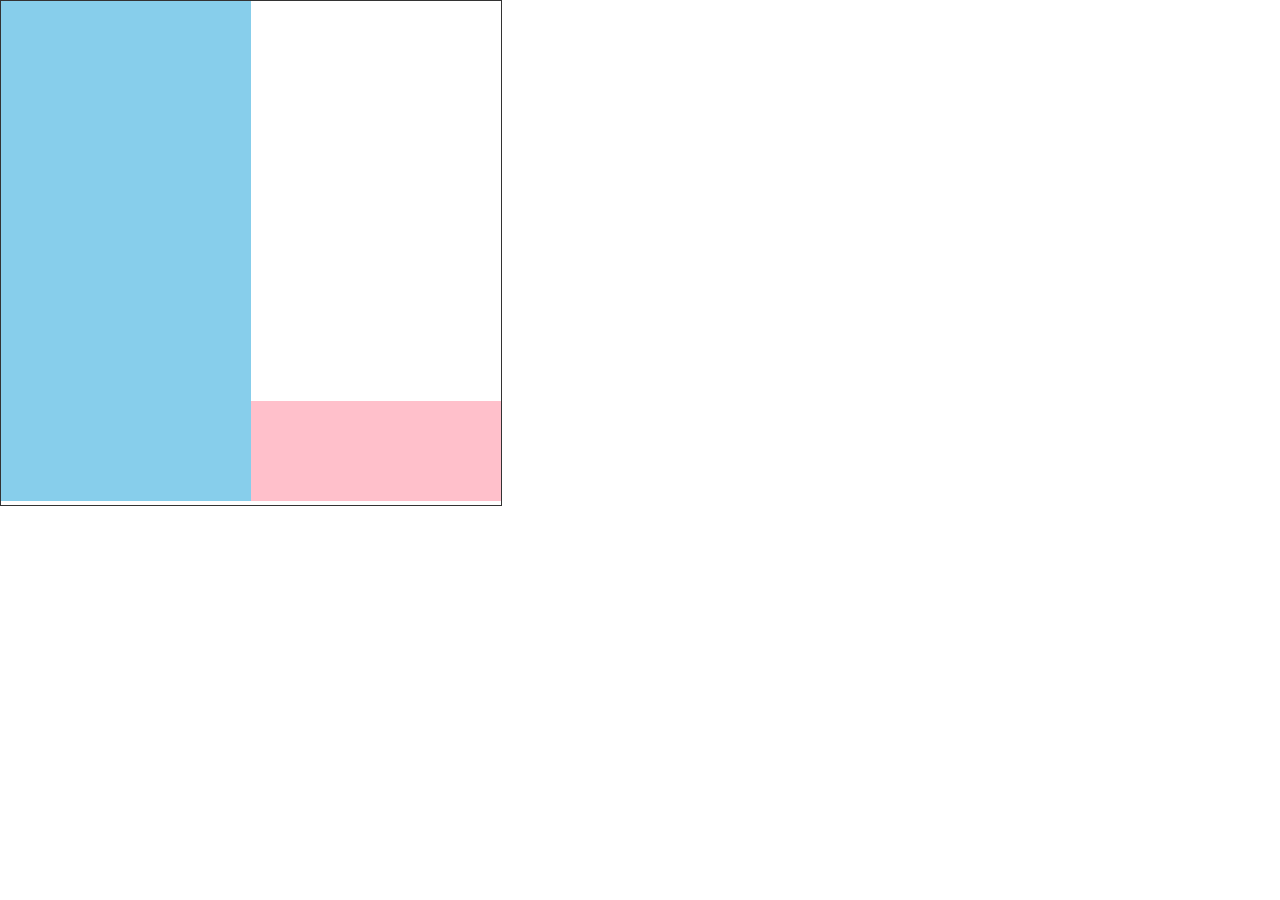
<file: css/测试.html>
<!DOCTYPE html>
<html lang="en">
<head>
	<meta charset="UTF-8">
	<title>Document</title>
	<style type="text/css">
		*{
			margin: 0;
			padding: 0;
		}
		.one{
			width: 500px;
			/*height: 300px;*/
			border: 1px solid #333;
			position: relative;
			/*display: table;*/
/*line-height: 500px;*/
		}
		.two{
			width: 50%;
			height: 500px;

			background: skyblue;
			/*position: absolute;*/
			display: inline-block;
		}
		.three{
            display: inline-block;
            height: 100px;
            width: 50%;
            height: 100px;
            background: pink;
            /*display: table-cell;*/
            /*vertical-align: middle;*/
            line-height: 500px;
            
		}
		.four{
            vertical-align: middle;
            line-height: 30px;
		}
	</style>
</head>
<body>
	<div class="one">
		<div class="two">
			
		</div><div class="three">
			<div class="four">
				
			</div>
		</div>
	</div>
</body>
</html>
</file>
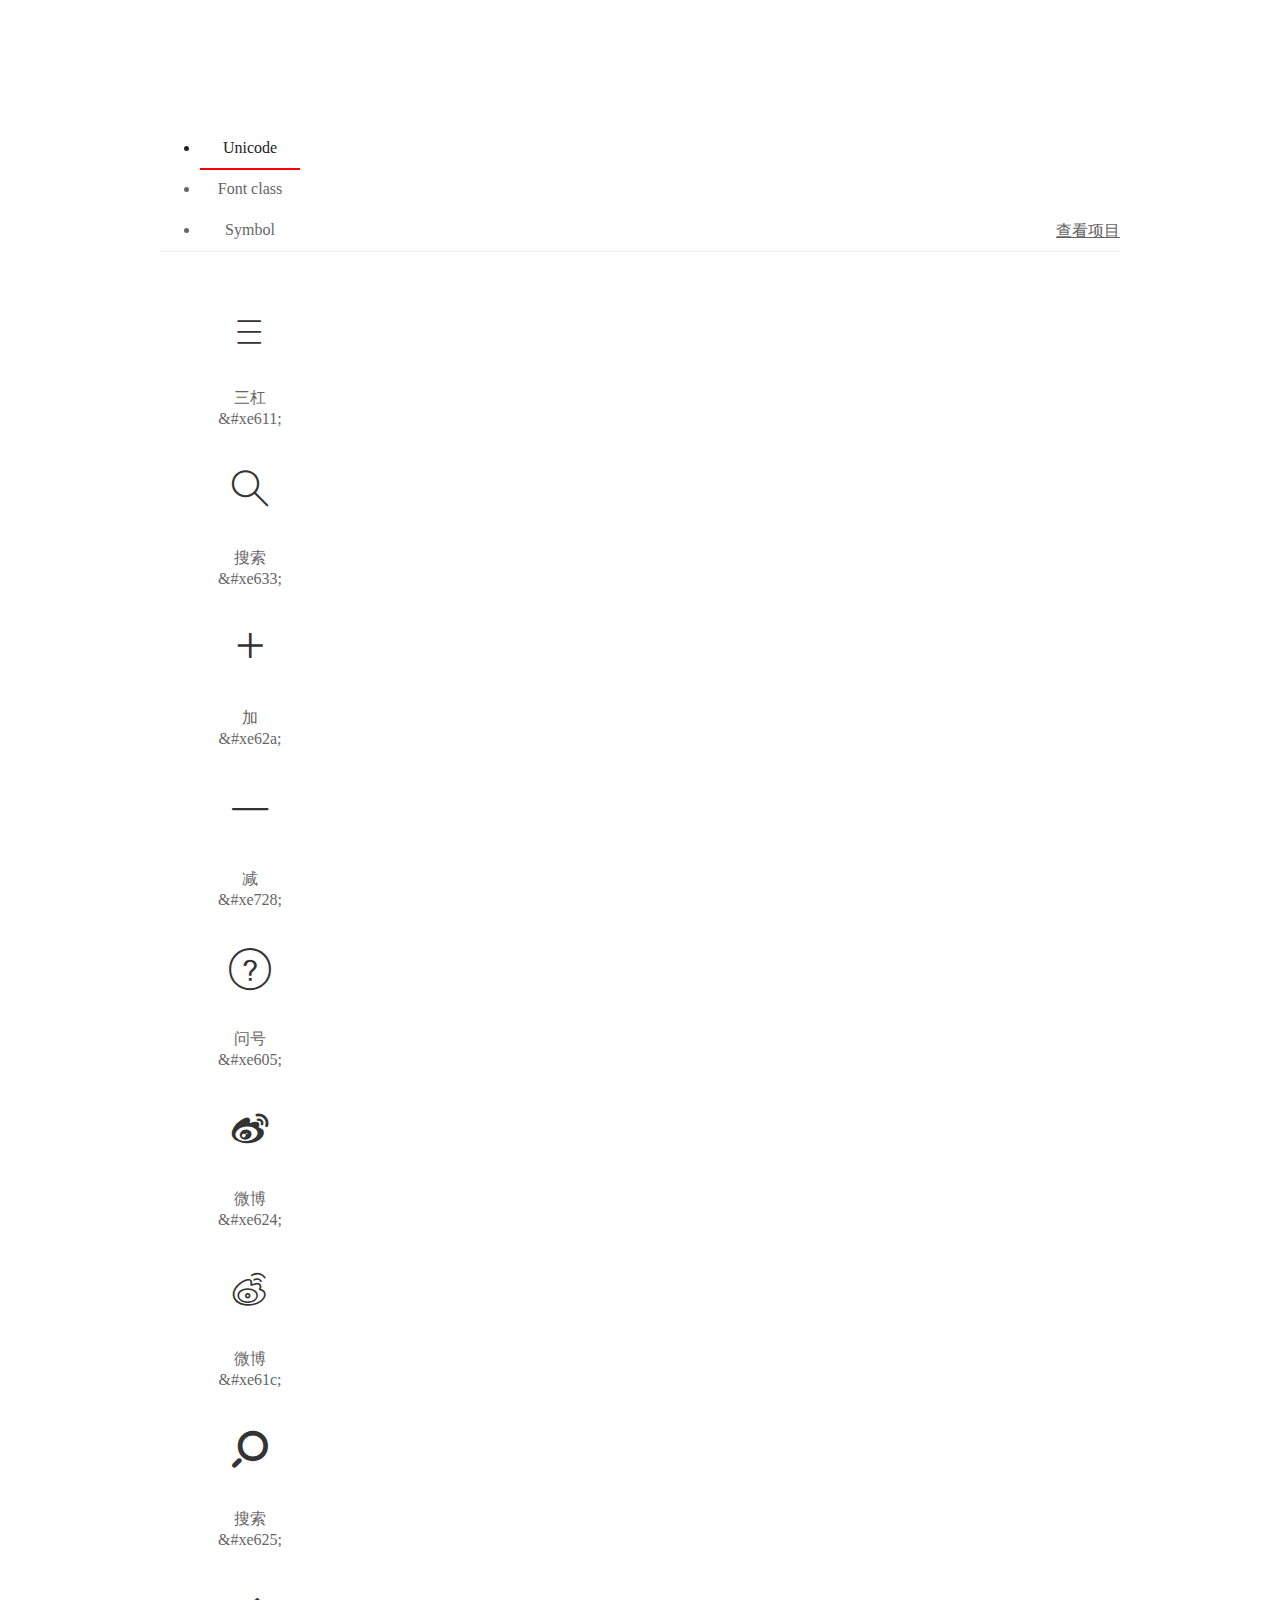
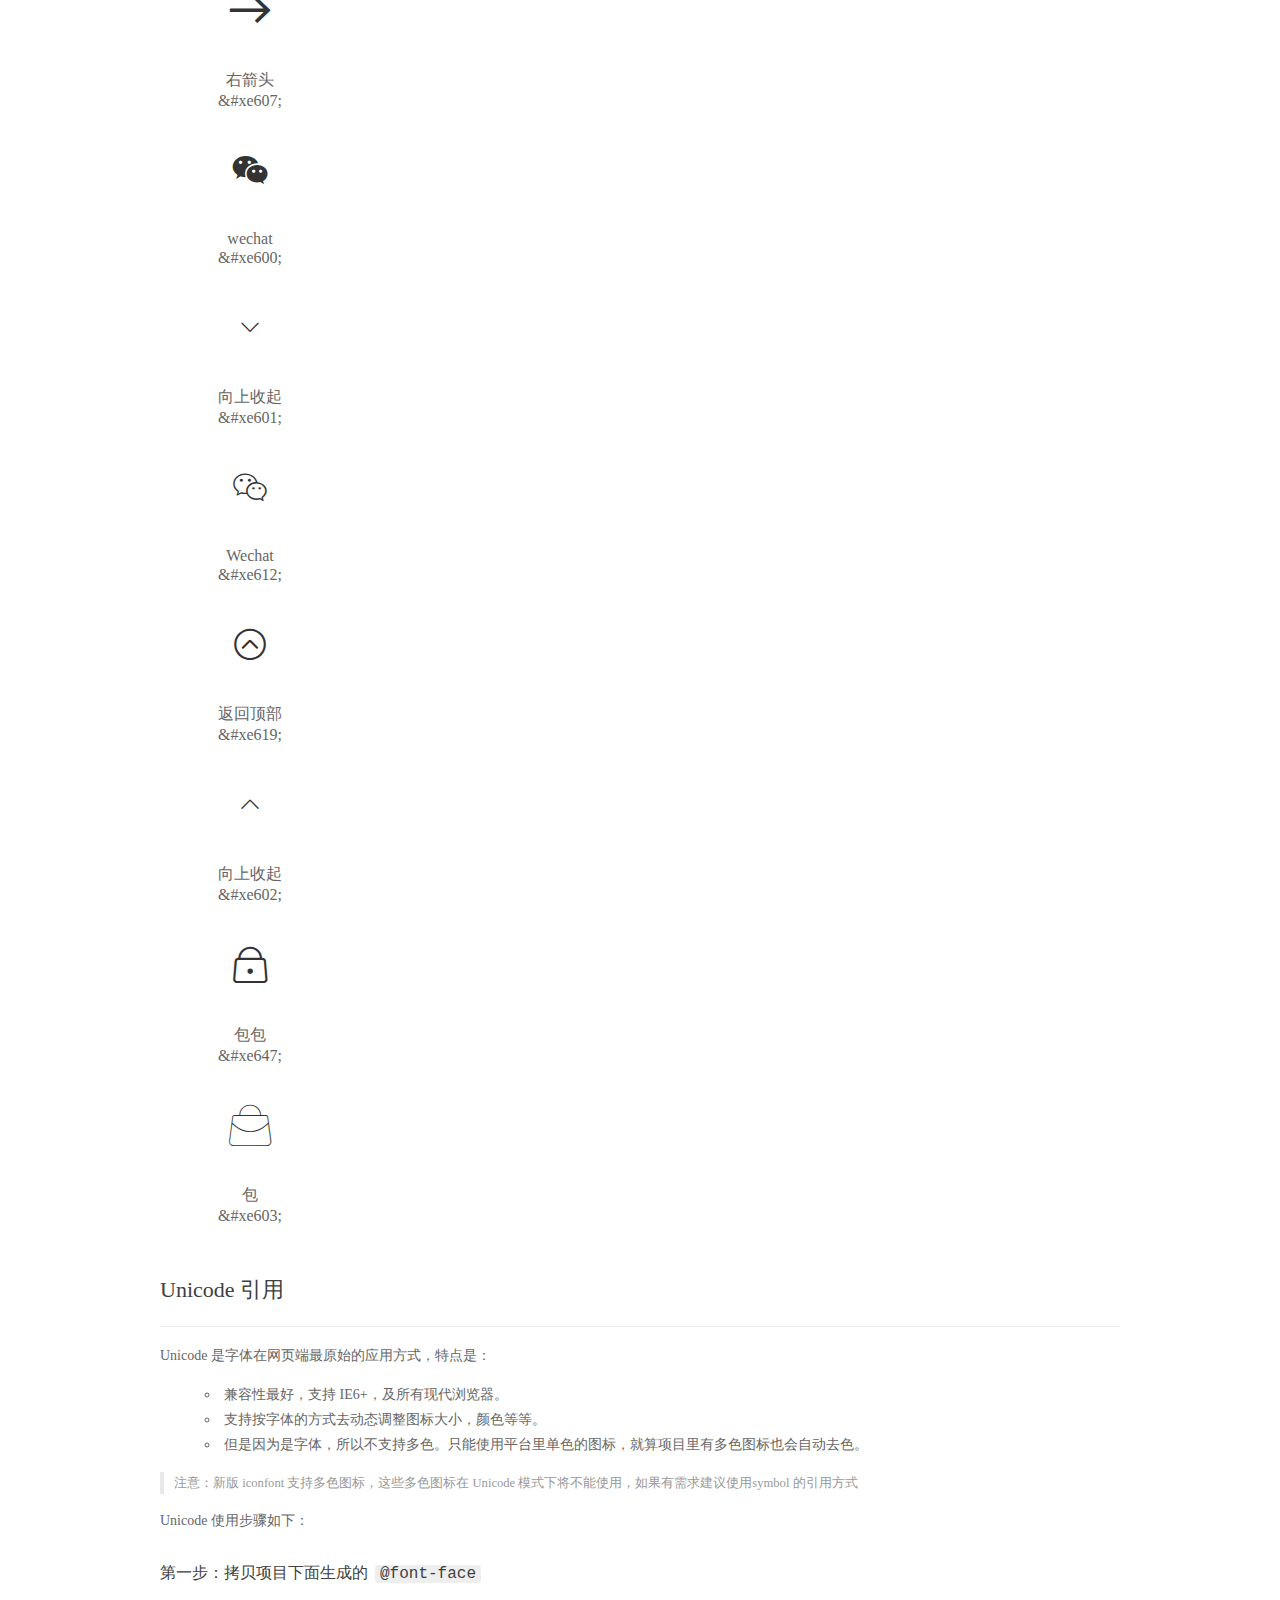
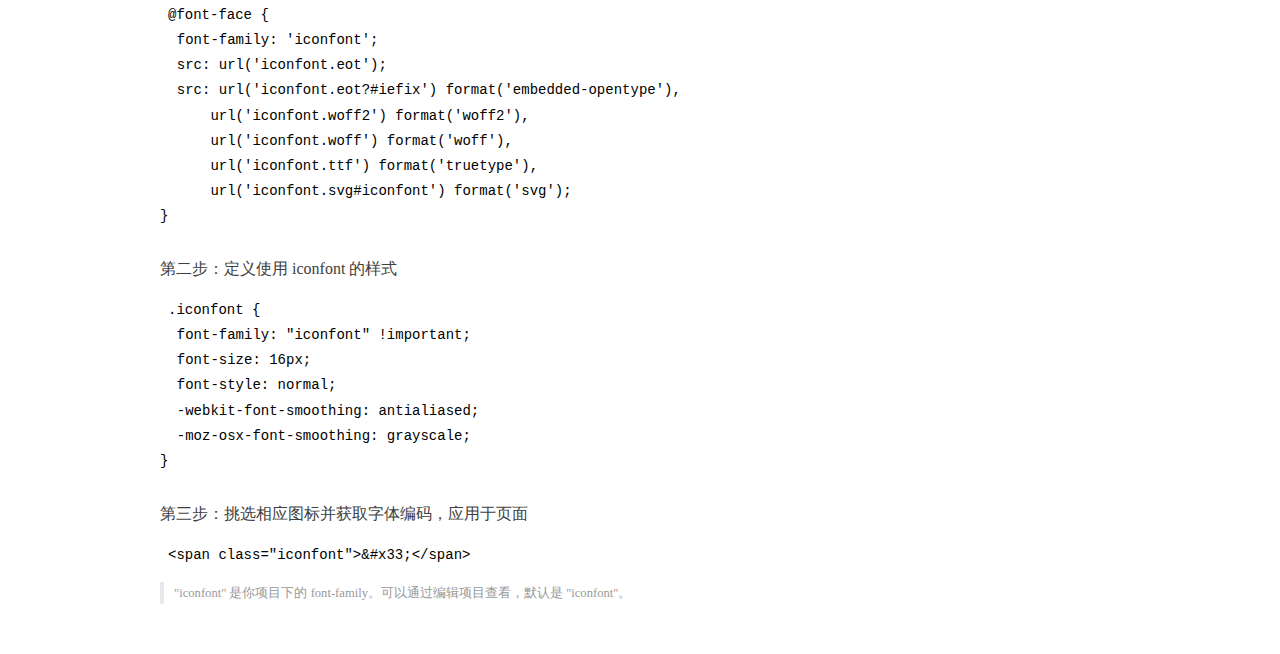
<file: font/demo_index.html>
<!DOCTYPE html>
<html>
<head>
  <meta charset="utf-8"/>
  <title>IconFont Demo</title>
  <link rel="shortcut icon" href="https://gtms04.alicdn.com/tps/i4/TB1_oz6GVXXXXaFXpXXJDFnIXXX-64-64.ico" type="image/x-icon"/>
  <link rel="stylesheet" href="https://g.alicdn.com/thx/cube/1.3.2/cube.min.css">
  <link rel="stylesheet" href="demo.css">
  <link rel="stylesheet" href="iconfont.css">
  <script src="iconfont.js"></script>
  <!-- jQuery -->
  <script src="https://a1.alicdn.com/oss/uploads/2018/12/26/7bfddb60-08e8-11e9-9b04-53e73bb6408b.js"></script>
  <!-- 代码高亮 -->
  <script src="https://a1.alicdn.com/oss/uploads/2018/12/26/a3f714d0-08e6-11e9-8a15-ebf944d7534c.js"></script>
</head>
<body>
  <div class="main">
    <h1 class="logo"><a href="https://www.iconfont.cn/" title="iconfont 首页" target="_blank">&#xe86b;</a></h1>
    <div class="nav-tabs">
      <ul id="tabs" class="dib-box">
        <li class="dib active"><span>Unicode</span></li>
        <li class="dib"><span>Font class</span></li>
        <li class="dib"><span>Symbol</span></li>
      </ul>
      
      <a href="https://www.iconfont.cn/manage/index?manage_type=myprojects&projectId=1362613" target="_blank" class="nav-more">查看项目</a>
      
    </div>
    <div class="tab-container">
      <div class="content unicode" style="display: block;">
          <ul class="icon_lists dib-box">
          
            <li class="dib">
              <span class="icon iconfont">&#xe611;</span>
                <div class="name">三杠</div>
                <div class="code-name">&amp;#xe611;</div>
              </li>
          
            <li class="dib">
              <span class="icon iconfont">&#xe633;</span>
                <div class="name">搜索</div>
                <div class="code-name">&amp;#xe633;</div>
              </li>
          
            <li class="dib">
              <span class="icon iconfont">&#xe62a;</span>
                <div class="name">加</div>
                <div class="code-name">&amp;#xe62a;</div>
              </li>
          
            <li class="dib">
              <span class="icon iconfont">&#xe728;</span>
                <div class="name">减</div>
                <div class="code-name">&amp;#xe728;</div>
              </li>
          
            <li class="dib">
              <span class="icon iconfont">&#xe605;</span>
                <div class="name">问号</div>
                <div class="code-name">&amp;#xe605;</div>
              </li>
          
            <li class="dib">
              <span class="icon iconfont">&#xe624;</span>
                <div class="name">微博</div>
                <div class="code-name">&amp;#xe624;</div>
              </li>
          
            <li class="dib">
              <span class="icon iconfont">&#xe61c;</span>
                <div class="name">微博</div>
                <div class="code-name">&amp;#xe61c;</div>
              </li>
          
            <li class="dib">
              <span class="icon iconfont">&#xe625;</span>
                <div class="name">搜索</div>
                <div class="code-name">&amp;#xe625;</div>
              </li>
          
            <li class="dib">
              <span class="icon iconfont">&#xe607;</span>
                <div class="name">右箭头</div>
                <div class="code-name">&amp;#xe607;</div>
              </li>
          
            <li class="dib">
              <span class="icon iconfont">&#xe600;</span>
                <div class="name">wechat</div>
                <div class="code-name">&amp;#xe600;</div>
              </li>
          
            <li class="dib">
              <span class="icon iconfont">&#xe601;</span>
                <div class="name">向上收起</div>
                <div class="code-name">&amp;#xe601;</div>
              </li>
          
            <li class="dib">
              <span class="icon iconfont">&#xe612;</span>
                <div class="name">Wechat</div>
                <div class="code-name">&amp;#xe612;</div>
              </li>
          
            <li class="dib">
              <span class="icon iconfont">&#xe619;</span>
                <div class="name">返回顶部</div>
                <div class="code-name">&amp;#xe619;</div>
              </li>
          
            <li class="dib">
              <span class="icon iconfont">&#xe602;</span>
                <div class="name">向上收起</div>
                <div class="code-name">&amp;#xe602;</div>
              </li>
          
            <li class="dib">
              <span class="icon iconfont">&#xe647;</span>
                <div class="name">包包</div>
                <div class="code-name">&amp;#xe647;</div>
              </li>
          
            <li class="dib">
              <span class="icon iconfont">&#xe603;</span>
                <div class="name">包</div>
                <div class="code-name">&amp;#xe603;</div>
              </li>
          
          </ul>
          <div class="article markdown">
          <h2 id="unicode-">Unicode 引用</h2>
          <hr>

          <p>Unicode 是字体在网页端最原始的应用方式，特点是：</p>
          <ul>
            <li>兼容性最好，支持 IE6+，及所有现代浏览器。</li>
            <li>支持按字体的方式去动态调整图标大小，颜色等等。</li>
            <li>但是因为是字体，所以不支持多色。只能使用平台里单色的图标，就算项目里有多色图标也会自动去色。</li>
          </ul>
          <blockquote>
            <p>注意：新版 iconfont 支持多色图标，这些多色图标在 Unicode 模式下将不能使用，如果有需求建议使用symbol 的引用方式</p>
          </blockquote>
          <p>Unicode 使用步骤如下：</p>
          <h3 id="-font-face">第一步：拷贝项目下面生成的 <code>@font-face</code></h3>
<pre><code class="language-css"
>@font-face {
  font-family: 'iconfont';
  src: url('iconfont.eot');
  src: url('iconfont.eot?#iefix') format('embedded-opentype'),
      url('iconfont.woff2') format('woff2'),
      url('iconfont.woff') format('woff'),
      url('iconfont.ttf') format('truetype'),
      url('iconfont.svg#iconfont') format('svg');
}
</code></pre>
          <h3 id="-iconfont-">第二步：定义使用 iconfont 的样式</h3>
<pre><code class="language-css"
>.iconfont {
  font-family: "iconfont" !important;
  font-size: 16px;
  font-style: normal;
  -webkit-font-smoothing: antialiased;
  -moz-osx-font-smoothing: grayscale;
}
</code></pre>
          <h3 id="-">第三步：挑选相应图标并获取字体编码，应用于页面</h3>
<pre>
<code class="language-html"
>&lt;span class="iconfont"&gt;&amp;#x33;&lt;/span&gt;
</code></pre>
          <blockquote>
            <p>"iconfont" 是你项目下的 font-family。可以通过编辑项目查看，默认是 "iconfont"。</p>
          </blockquote>
          </div>
      </div>
      <div class="content font-class">
        <ul class="icon_lists dib-box">
          
          <li class="dib">
            <span class="icon iconfont icon-sangang"></span>
            <div class="name">
              三杠
            </div>
            <div class="code-name">.icon-sangang
            </div>
          </li>
          
          <li class="dib">
            <span class="icon iconfont icon-sousuo"></span>
            <div class="name">
              搜索
            </div>
            <div class="code-name">.icon-sousuo
            </div>
          </li>
          
          <li class="dib">
            <span class="icon iconfont icon-jia"></span>
            <div class="name">
              加
            </div>
            <div class="code-name">.icon-jia
            </div>
          </li>
          
          <li class="dib">
            <span class="icon iconfont icon-plus-minus"></span>
            <div class="name">
              减
            </div>
            <div class="code-name">.icon-plus-minus
            </div>
          </li>
          
          <li class="dib">
            <span class="icon iconfont icon-wenhao"></span>
            <div class="name">
              问号
            </div>
            <div class="code-name">.icon-wenhao
            </div>
          </li>
          
          <li class="dib">
            <span class="icon iconfont icon-weibo"></span>
            <div class="name">
              微博
            </div>
            <div class="code-name">.icon-weibo
            </div>
          </li>
          
          <li class="dib">
            <span class="icon iconfont icon-weibo1"></span>
            <div class="name">
              微博
            </div>
            <div class="code-name">.icon-weibo1
            </div>
          </li>
          
          <li class="dib">
            <span class="icon iconfont icon-sousuo1"></span>
            <div class="name">
              搜索
            </div>
            <div class="code-name">.icon-sousuo1
            </div>
          </li>
          
          <li class="dib">
            <span class="icon iconfont icon-youjiantou"></span>
            <div class="name">
              右箭头
            </div>
            <div class="code-name">.icon-youjiantou
            </div>
          </li>
          
          <li class="dib">
            <span class="icon iconfont icon-wechat"></span>
            <div class="name">
              wechat
            </div>
            <div class="code-name">.icon-wechat
            </div>
          </li>
          
          <li class="dib">
            <span class="icon iconfont icon-down"></span>
            <div class="name">
              向上收起
            </div>
            <div class="code-name">.icon-down
            </div>
          </li>
          
          <li class="dib">
            <span class="icon iconfont icon-Wechat"></span>
            <div class="name">
              Wechat
            </div>
            <div class="code-name">.icon-Wechat
            </div>
          </li>
          
          <li class="dib">
            <span class="icon iconfont icon-fanhuidingbu"></span>
            <div class="name">
              返回顶部
            </div>
            <div class="code-name">.icon-fanhuidingbu
            </div>
          </li>
          
          <li class="dib">
            <span class="icon iconfont icon-down-copy"></span>
            <div class="name">
              向上收起
            </div>
            <div class="code-name">.icon-down-copy
            </div>
          </li>
          
          <li class="dib">
            <span class="icon iconfont icon-baobao"></span>
            <div class="name">
              包包
            </div>
            <div class="code-name">.icon-baobao
            </div>
          </li>
          
          <li class="dib">
            <span class="icon iconfont icon-bao"></span>
            <div class="name">
              包
            </div>
            <div class="code-name">.icon-bao
            </div>
          </li>
          
        </ul>
        <div class="article markdown">
        <h2 id="font-class-">font-class 引用</h2>
        <hr>

        <p>font-class 是 Unicode 使用方式的一种变种，主要是解决 Unicode 书写不直观，语意不明确的问题。</p>
        <p>与 Unicode 使用方式相比，具有如下特点：</p>
        <ul>
          <li>兼容性良好，支持 IE8+，及所有现代浏览器。</li>
          <li>相比于 Unicode 语意明确，书写更直观。可以很容易分辨这个 icon 是什么。</li>
          <li>因为使用 class 来定义图标，所以当要替换图标时，只需要修改 class 里面的 Unicode 引用。</li>
          <li>不过因为本质上还是使用的字体，所以多色图标还是不支持的。</li>
        </ul>
        <p>使用步骤如下：</p>
        <h3 id="-fontclass-">第一步：引入项目下面生成的 fontclass 代码：</h3>
<pre><code class="language-html">&lt;link rel="stylesheet" href="./iconfont.css"&gt;
</code></pre>
        <h3 id="-">第二步：挑选相应图标并获取类名，应用于页面：</h3>
<pre><code class="language-html">&lt;span class="iconfont icon-xxx"&gt;&lt;/span&gt;
</code></pre>
        <blockquote>
          <p>"
            iconfont" 是你项目下的 font-family。可以通过编辑项目查看，默认是 "iconfont"。</p>
        </blockquote>
      </div>
      </div>
      <div class="content symbol">
          <ul class="icon_lists dib-box">
          
            <li class="dib">
                <svg class="icon svg-icon" aria-hidden="true">
                  <use xlink:href="#icon-sangang"></use>
                </svg>
                <div class="name">三杠</div>
                <div class="code-name">#icon-sangang</div>
            </li>
          
            <li class="dib">
                <svg class="icon svg-icon" aria-hidden="true">
                  <use xlink:href="#icon-sousuo"></use>
                </svg>
                <div class="name">搜索</div>
                <div class="code-name">#icon-sousuo</div>
            </li>
          
            <li class="dib">
                <svg class="icon svg-icon" aria-hidden="true">
                  <use xlink:href="#icon-jia"></use>
                </svg>
                <div class="name">加</div>
                <div class="code-name">#icon-jia</div>
            </li>
          
            <li class="dib">
                <svg class="icon svg-icon" aria-hidden="true">
                  <use xlink:href="#icon-plus-minus"></use>
                </svg>
                <div class="name">减</div>
                <div class="code-name">#icon-plus-minus</div>
            </li>
          
            <li class="dib">
                <svg class="icon svg-icon" aria-hidden="true">
                  <use xlink:href="#icon-wenhao"></use>
                </svg>
                <div class="name">问号</div>
                <div class="code-name">#icon-wenhao</div>
            </li>
          
            <li class="dib">
                <svg class="icon svg-icon" aria-hidden="true">
                  <use xlink:href="#icon-weibo"></use>
                </svg>
                <div class="name">微博</div>
                <div class="code-name">#icon-weibo</div>
            </li>
          
            <li class="dib">
                <svg class="icon svg-icon" aria-hidden="true">
                  <use xlink:href="#icon-weibo1"></use>
                </svg>
                <div class="name">微博</div>
                <div class="code-name">#icon-weibo1</div>
            </li>
          
            <li class="dib">
                <svg class="icon svg-icon" aria-hidden="true">
                  <use xlink:href="#icon-sousuo1"></use>
                </svg>
                <div class="name">搜索</div>
                <div class="code-name">#icon-sousuo1</div>
            </li>
          
            <li class="dib">
                <svg class="icon svg-icon" aria-hidden="true">
                  <use xlink:href="#icon-youjiantou"></use>
                </svg>
                <div class="name">右箭头</div>
                <div class="code-name">#icon-youjiantou</div>
            </li>
          
            <li class="dib">
                <svg class="icon svg-icon" aria-hidden="true">
                  <use xlink:href="#icon-wechat"></use>
                </svg>
                <div class="name">wechat</div>
                <div class="code-name">#icon-wechat</div>
            </li>
          
            <li class="dib">
                <svg class="icon svg-icon" aria-hidden="true">
                  <use xlink:href="#icon-down"></use>
                </svg>
                <div class="name">向上收起</div>
                <div class="code-name">#icon-down</div>
            </li>
          
            <li class="dib">
                <svg class="icon svg-icon" aria-hidden="true">
                  <use xlink:href="#icon-Wechat"></use>
                </svg>
                <div class="name">Wechat</div>
                <div class="code-name">#icon-Wechat</div>
            </li>
          
            <li class="dib">
                <svg class="icon svg-icon" aria-hidden="true">
                  <use xlink:href="#icon-fanhuidingbu"></use>
                </svg>
                <div class="name">返回顶部</div>
                <div class="code-name">#icon-fanhuidingbu</div>
            </li>
          
            <li class="dib">
                <svg class="icon svg-icon" aria-hidden="true">
                  <use xlink:href="#icon-down-copy"></use>
                </svg>
                <div class="name">向上收起</div>
                <div class="code-name">#icon-down-copy</div>
            </li>
          
            <li class="dib">
                <svg class="icon svg-icon" aria-hidden="true">
                  <use xlink:href="#icon-baobao"></use>
                </svg>
                <div class="name">包包</div>
                <div class="code-name">#icon-baobao</div>
            </li>
          
            <li class="dib">
                <svg class="icon svg-icon" aria-hidden="true">
                  <use xlink:href="#icon-bao"></use>
                </svg>
                <div class="name">包</div>
                <div class="code-name">#icon-bao</div>
            </li>
          
          </ul>
          <div class="article markdown">
          <h2 id="symbol-">Symbol 引用</h2>
          <hr>

          <p>这是一种全新的使用方式，应该说这才是未来的主流，也是平台目前推荐的用法。相关介绍可以参考这篇<a href="">文章</a>
            这种用法其实是做了一个 SVG 的集合，与另外两种相比具有如下特点：</p>
          <ul>
            <li>支持多色图标了，不再受单色限制。</li>
            <li>通过一些技巧，支持像字体那样，通过 <code>font-size</code>, <code>color</code> 来调整样式。</li>
            <li>兼容性较差，支持 IE9+，及现代浏览器。</li>
            <li>浏览器渲染 SVG 的性能一般，还不如 png。</li>
          </ul>
          <p>使用步骤如下：</p>
          <h3 id="-symbol-">第一步：引入项目下面生成的 symbol 代码：</h3>
<pre><code class="language-html">&lt;script src="./iconfont.js"&gt;&lt;/script&gt;
</code></pre>
          <h3 id="-css-">第二步：加入通用 CSS 代码（引入一次就行）：</h3>
<pre><code class="language-html">&lt;style&gt;
.icon {
  width: 1em;
  height: 1em;
  vertical-align: -0.15em;
  fill: currentColor;
  overflow: hidden;
}
&lt;/style&gt;
</code></pre>
          <h3 id="-">第三步：挑选相应图标并获取类名，应用于页面：</h3>
<pre><code class="language-html">&lt;svg class="icon" aria-hidden="true"&gt;
  &lt;use xlink:href="#icon-xxx"&gt;&lt;/use&gt;
&lt;/svg&gt;
</code></pre>
          </div>
      </div>

    </div>
  </div>
  <script>
  $(document).ready(function () {
      $('.tab-container .content:first').show()

      $('#tabs li').click(function (e) {
        var tabContent = $('.tab-container .content')
        var index = $(this).index()

        if ($(this).hasClass('active')) {
          return
        } else {
          $('#tabs li').removeClass('active')
          $(this).addClass('active')

          tabContent.hide().eq(index).fadeIn()
        }
      })
    })
  </script>
</body>
</html>
</file>
<file: font/demo.css>
/* Logo 字体 */
@font-face {
  font-family: "iconfont logo";
  src: url('https://at.alicdn.com/t/font_985780_km7mi63cihi.eot?t=1545807318834');
  src: url('https://at.alicdn.com/t/font_985780_km7mi63cihi.eot?t=1545807318834#iefix') format('embedded-opentype'),
    url('https://at.alicdn.com/t/font_985780_km7mi63cihi.woff?t=1545807318834') format('woff'),
    url('https://at.alicdn.com/t/font_985780_km7mi63cihi.ttf?t=1545807318834') format('truetype'),
    url('https://at.alicdn.com/t/font_985780_km7mi63cihi.svg?t=1545807318834#iconfont') format('svg');
}

.logo {
  font-family: "iconfont logo";
  font-size: 160px;
  font-style: normal;
  -webkit-font-smoothing: antialiased;
  -moz-osx-font-smoothing: grayscale;
}

/* tabs */
.nav-tabs {
  position: relative;
}

.nav-tabs .nav-more {
  position: absolute;
  right: 0;
  bottom: 0;
  height: 42px;
  line-height: 42px;
  color: #666;
}

#tabs {
  border-bottom: 1px solid #eee;
}

#tabs li {
  cursor: pointer;
  width: 100px;
  height: 40px;
  line-height: 40px;
  text-align: center;
  font-size: 16px;
  border-bottom: 2px solid transparent;
  position: relative;
  z-index: 1;
  margin-bottom: -1px;
  color: #666;
}


#tabs .active {
  border-bottom-color: #f00;
  color: #222;
}

.tab-container .content {
  display: none;
}

/* 页面布局 */
.main {
  padding: 30px 100px;
  width: 960px;
  margin: 0 auto;
}

.main .logo {
  color: #333;
  text-align: left;
  margin-bottom: 30px;
  line-height: 1;
  height: 110px;
  margin-top: -50px;
  overflow: hidden;
  *zoom: 1;
}

.main .logo a {
  font-size: 160px;
  color: #333;
}

.helps {
  margin-top: 40px;
}

.helps pre {
  padding: 20px;
  margin: 10px 0;
  border: solid 1px #e7e1cd;
  background-color: #fffdef;
  overflow: auto;
}

.icon_lists {
  width: 100% !important;
  overflow: hidden;
  *zoom: 1;
}

.icon_lists li {
  width: 100px;
  margin-bottom: 10px;
  margin-right: 20px;
  text-align: center;
  list-style: none !important;
  cursor: default;
}

.icon_lists li .code-name {
  line-height: 1.2;
}

.icon_lists .icon {
  display: block;
  height: 100px;
  line-height: 100px;
  font-size: 42px;
  margin: 10px auto;
  color: #333;
  -webkit-transition: font-size 0.25s linear, width 0.25s linear;
  -moz-transition: font-size 0.25s linear, width 0.25s linear;
  transition: font-size 0.25s linear, width 0.25s linear;
}

.icon_lists .icon:hover {
  font-size: 100px;
}

.icon_lists .svg-icon {
  /* 通过设置 font-size 来改变图标大小 */
  width: 1em;
  /* 图标和文字相邻时，垂直对齐 */
  vertical-align: -0.15em;
  /* 通过设置 color 来改变 SVG 的颜色/fill */
  fill: currentColor;
  /* path 和 stroke 溢出 viewBox 部分在 IE 下会显示
      normalize.css 中也包含这行 */
  overflow: hidden;
}

.icon_lists li .name,
.icon_lists li .code-name {
  color: #666;
}

/* markdown 样式 */
.markdown {
  color: #666;
  font-size: 14px;
  line-height: 1.8;
}

.highlight {
  line-height: 1.5;
}

.markdown img {
  vertical-align: middle;
  max-width: 100%;
}

.markdown h1 {
  color: #404040;
  font-weight: 500;
  line-height: 40px;
  margin-bottom: 24px;
}

.markdown h2,
.markdown h3,
.markdown h4,
.markdown h5,
.markdown h6 {
  color: #404040;
  margin: 1.6em 0 0.6em 0;
  font-weight: 500;
  clear: both;
}

.markdown h1 {
  font-size: 28px;
}

.markdown h2 {
  font-size: 22px;
}

.markdown h3 {
  font-size: 16px;
}

.markdown h4 {
  font-size: 14px;
}

.markdown h5 {
  font-size: 12px;
}

.markdown h6 {
  font-size: 12px;
}

.markdown hr {
  height: 1px;
  border: 0;
  background: #e9e9e9;
  margin: 16px 0;
  clear: both;
}

.markdown p {
  margin: 1em 0;
}

.markdown>p,
.markdown>blockquote,
.markdown>.highlight,
.markdown>ol,
.markdown>ul {
  width: 80%;
}

.markdown ul>li {
  list-style: circle;
}

.markdown>ul li,
.markdown blockquote ul>li {
  margin-left: 20px;
  padding-left: 4px;
}

.markdown>ul li p,
.markdown>ol li p {
  margin: 0.6em 0;
}

.markdown ol>li {
  list-style: decimal;
}

.markdown>ol li,
.markdown blockquote ol>li {
  margin-left: 20px;
  padding-left: 4px;
}

.markdown code {
  margin: 0 3px;
  padding: 0 5px;
  background: #eee;
  border-radius: 3px;
}

.markdown strong,
.markdown b {
  font-weight: 600;
}

.markdown>table {
  border-collapse: collapse;
  border-spacing: 0px;
  empty-cells: show;
  border: 1px solid #e9e9e9;
  width: 95%;
  margin-bottom: 24px;
}

.markdown>table th {
  white-space: nowrap;
  color: #333;
  font-weight: 600;
}

.markdown>table th,
.markdown>table td {
  border: 1px solid #e9e9e9;
  padding: 8px 16px;
  text-align: left;
}

.markdown>table th {
  background: #F7F7F7;
}

.markdown blockquote {
  font-size: 90%;
  color: #999;
  border-left: 4px solid #e9e9e9;
  padding-left: 0.8em;
  margin: 1em 0;
}

.markdown blockquote p {
  margin: 0;
}

.markdown .anchor {
  opacity: 0;
  transition: opacity 0.3s ease;
  margin-left: 8px;
}

.markdown .waiting {
  color: #ccc;
}

.markdown h1:hover .anchor,
.markdown h2:hover .anchor,
.markdown h3:hover .anchor,
.markdown h4:hover .anchor,
.markdown h5:hover .anchor,
.markdown h6:hover .anchor {
  opacity: 1;
  display: inline-block;
}

.markdown>br,
.markdown>p>br {
  clear: both;
}


.hljs {
  display: block;
  background: white;
  padding: 0.5em;
  color: #333333;
  overflow-x: auto;
}

.hljs-comment,
.hljs-meta {
  color: #969896;
}

.hljs-string,
.hljs-variable,
.hljs-template-variable,
.hljs-strong,
.hljs-emphasis,
.hljs-quote {
  color: #df5000;
}

.hljs-keyword,
.hljs-selector-tag,
.hljs-type {
  color: #a71d5d;
}

.hljs-literal,
.hljs-symbol,
.hljs-bullet,
.hljs-attribute {
  color: #0086b3;
}

.hljs-section,
.hljs-name {
  color: #63a35c;
}

.hljs-tag {
  color: #333333;
}

.hljs-title,
.hljs-attr,
.hljs-selector-id,
.hljs-selector-class,
.hljs-selector-attr,
.hljs-selector-pseudo {
  color: #795da3;
}

.hljs-addition {
  color: #55a532;
  background-color: #eaffea;
}

.hljs-deletion {
  color: #bd2c00;
  background-color: #ffecec;
}

.hljs-link {
  text-decoration: underline;
}

/* 代码高亮 */
/* PrismJS 1.15.0
https://prismjs.com/download.html#themes=prism&languages=markup+css+clike+javascript */
/**
 * prism.js default theme for JavaScript, CSS and HTML
 * Based on dabblet (http://dabblet.com)
 * @author Lea Verou
 */
code[class*="language-"],
pre[class*="language-"] {
  color: black;
  background: none;
  text-shadow: 0 1px white;
  font-family: Consolas, Monaco, 'Andale Mono', 'Ubuntu Mono', monospace;
  text-align: left;
  white-space: pre;
  word-spacing: normal;
  word-break: normal;
  word-wrap: normal;
  line-height: 1.5;

  -moz-tab-size: 4;
  -o-tab-size: 4;
  tab-size: 4;

  -webkit-hyphens: none;
  -moz-hyphens: none;
  -ms-hyphens: none;
  hyphens: none;
}

pre[class*="language-"]::-moz-selection,
pre[class*="language-"] ::-moz-selection,
code[class*="language-"]::-moz-selection,
code[class*="language-"] ::-moz-selection {
  text-shadow: none;
  background: #b3d4fc;
}

pre[class*="language-"]::selection,
pre[class*="language-"] ::selection,
code[class*="language-"]::selection,
code[class*="language-"] ::selection {
  text-shadow: none;
  background: #b3d4fc;
}

@media print {

  code[class*="language-"],
  pre[class*="language-"] {
    text-shadow: none;
  }
}

/* Code blocks */
pre[class*="language-"] {
  padding: 1em;
  margin: .5em 0;
  overflow: auto;
}

:not(pre)>code[class*="language-"],
pre[class*="language-"] {
  background: #f5f2f0;
}

/* Inline code */
:not(pre)>code[class*="language-"] {
  padding: .1em;
  border-radius: .3em;
  white-space: normal;
}

.token.comment,
.token.prolog,
.token.doctype,
.token.cdata {
  color: slategray;
}

.token.punctuation {
  color: #999;
}

.namespace {
  opacity: .7;
}

.token.property,
.token.tag,
.token.boolean,
.token.number,
.token.constant,
.token.symbol,
.token.deleted {
  color: #905;
}

.token.selector,
.token.attr-name,
.token.string,
.token.char,
.token.builtin,
.token.inserted {
  color: #690;
}

.token.operator,
.token.entity,
.token.url,
.language-css .token.string,
.style .token.string {
  color: #9a6e3a;
  background: hsla(0, 0%, 100%, .5);
}

.token.atrule,
.token.attr-value,
.token.keyword {
  color: #07a;
}

.token.function,
.token.class-name {
  color: #DD4A68;
}

.token.regex,
.token.important,
.token.variable {
  color: #e90;
}

.token.important,
.token.bold {
  font-weight: bold;
}

.token.italic {
  font-style: italic;
}

.token.entity {
  cursor: help;
}
</file>
<file: font/iconfont.css>
@font-face {font-family: "iconfont";
  src: url('iconfont.eot?t=1567060961618'); /* IE9 */
  src: url('iconfont.eot?t=1567060961618#iefix') format('embedded-opentype'), /* IE6-IE8 */
  url('[data-uri]') format('woff2'),
  url('iconfont.woff?t=1567060961618') format('woff'),
  url('iconfont.ttf?t=1567060961618') format('truetype'), /* chrome, firefox, opera, Safari, Android, iOS 4.2+ */
  url('iconfont.svg?t=1567060961618#iconfont') format('svg'); /* iOS 4.1- */
}

.iconfont {
  font-family: "iconfont" !important;
  font-size: 16px;
  font-style: normal;
  -webkit-font-smoothing: antialiased;
  -moz-osx-font-smoothing: grayscale;
}

.icon-sangang:before {
  content: "\e611";
}

.icon-sousuo:before {
  content: "\e633";
}

.icon-jia:before {
  content: "\e62a";
}

.icon-plus-minus:before {
  content: "\e728";
}

.icon-wenhao:before {
  content: "\e605";
}

.icon-weibo:before {
  content: "\e624";
}

.icon-weibo1:before {
  content: "\e61c";
}

.icon-sousuo1:before {
  content: "\e625";
}

.icon-youjiantou:before {
  content: "\e607";
}

.icon-wechat:before {
  content: "\e600";
}

.icon-down:before {
  content: "\e601";
}

.icon-Wechat:before {
  content: "\e612";
}

.icon-fanhuidingbu:before {
  content: "\e619";
}

.icon-down-copy:before {
  content: "\e602";
}

.icon-baobao:before {
  content: "\e647";
}

.icon-bao:before {
  content: "\e603";
}
</file>
